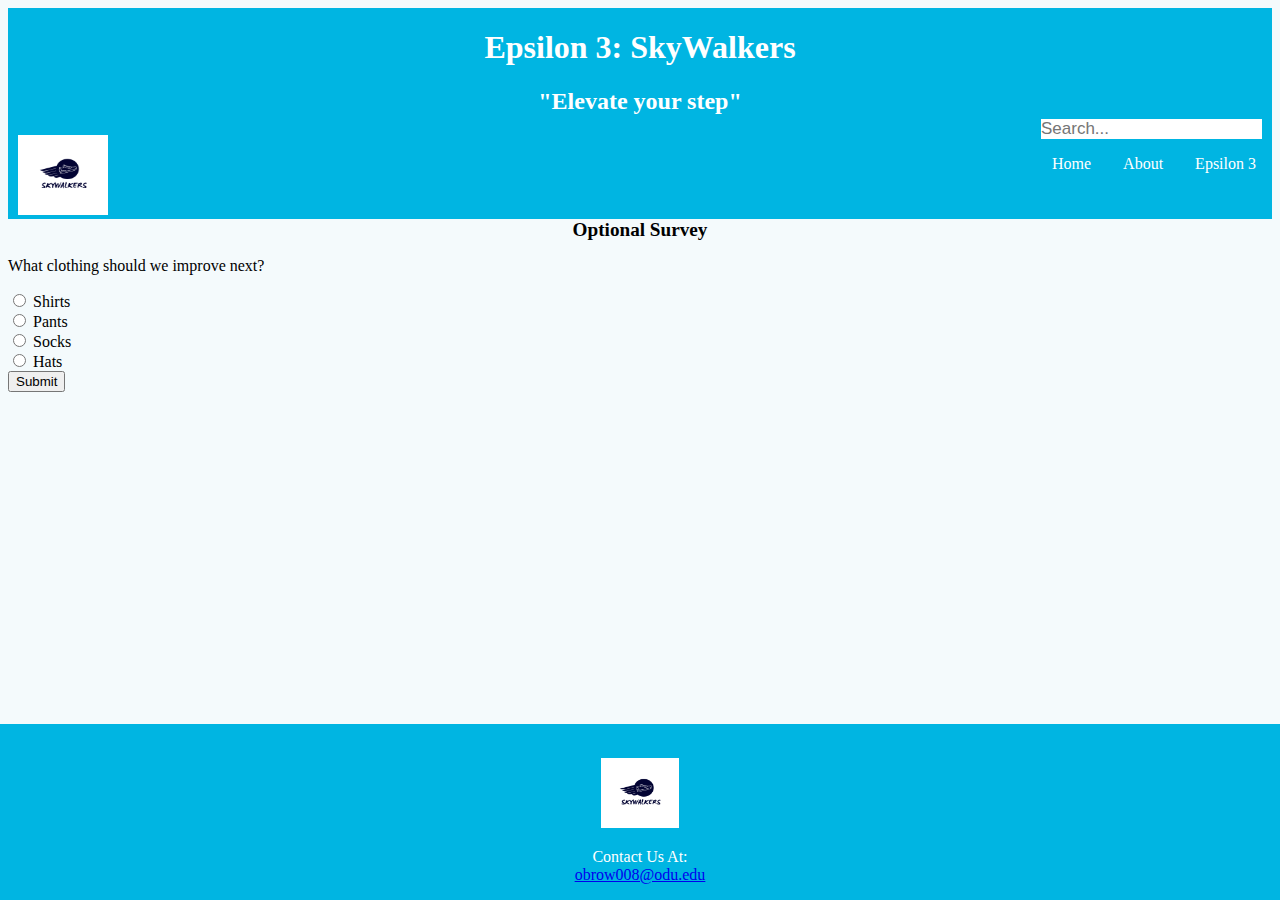
<file: options.html>
<!DOCTYPE html>
<html>

   <head>
    <link rel="stylesheet" href="option.css">
    <title>Epsilon 3</title>
   </head>
   
   
   
   
   <!--dropdown menu (referenced:https://www.w3schools.com/howto/howto_css_dropdown.asp)-->
   <ul>
   <h1 id="home"> Epsilon 3: SkyWalkers</h1> 
   <h2> "Elevate your step"</h2>
     
     <li class="dropdown">
       <a href="javascript:void(0)" class="dropbtn">Epsilon 3</a>
       <div class="dropdown-content">
         <a href="second.html">Features</a>
         <a href="#Options">Options</a>
         <a href="second.html">Prices</a>
         </div>
       </li>
        <li><a href="index.html">About</a></li>
        <li><a href="index.html">Home</a></li>
    
       <div class="logo">
         <img src="SkyWalkers.png" alt="logo" width="90" height="80">
       </div>
       <div class="search">
       <input type="text" placeholder="Search...">
   
       </div>
       </ul>





       <!------------Survey From (Referenced:https://www.w3schools.com/html/tryit.asp?filename=tryhtml_form_radio)-->
    <section id="Options">
    <header> Optional Survey </header>
     <p> What clothing should we improve next?</p>
     <form>
      <input type="radio" id="Shirts" name="Future Innovations" value="Shirts">
      <label for="Shirts">Shirts</label><br>
      <input type="radio" id="Pants" name="Future Innovations" value="Pants">
      <label for="Shirts">Pants</label><br>
      <input type="radio" id="Socks" name="Future Innovations" value="Socks">
      <label for="Shirts">Socks</label><br>
      <input type="radio" id="Hats" name="Future Innovations" value="Hats">
      <label for="Shirts">Hats</label><br>
      <button type="submit" class="btn btn-primary">Submit</button>


     </form>
     



     </section>
      
      
      
      
      
      
       <footer>
        <p><br><img src= "SkyWalkers.png" width="78" height="70"></p>
        <p>Contact Us At:<br>
        <a href = "mailto:obrow008@odu.edu"> obrow008@odu.edu </a></p>
        
        </footer>











</html>
</file>
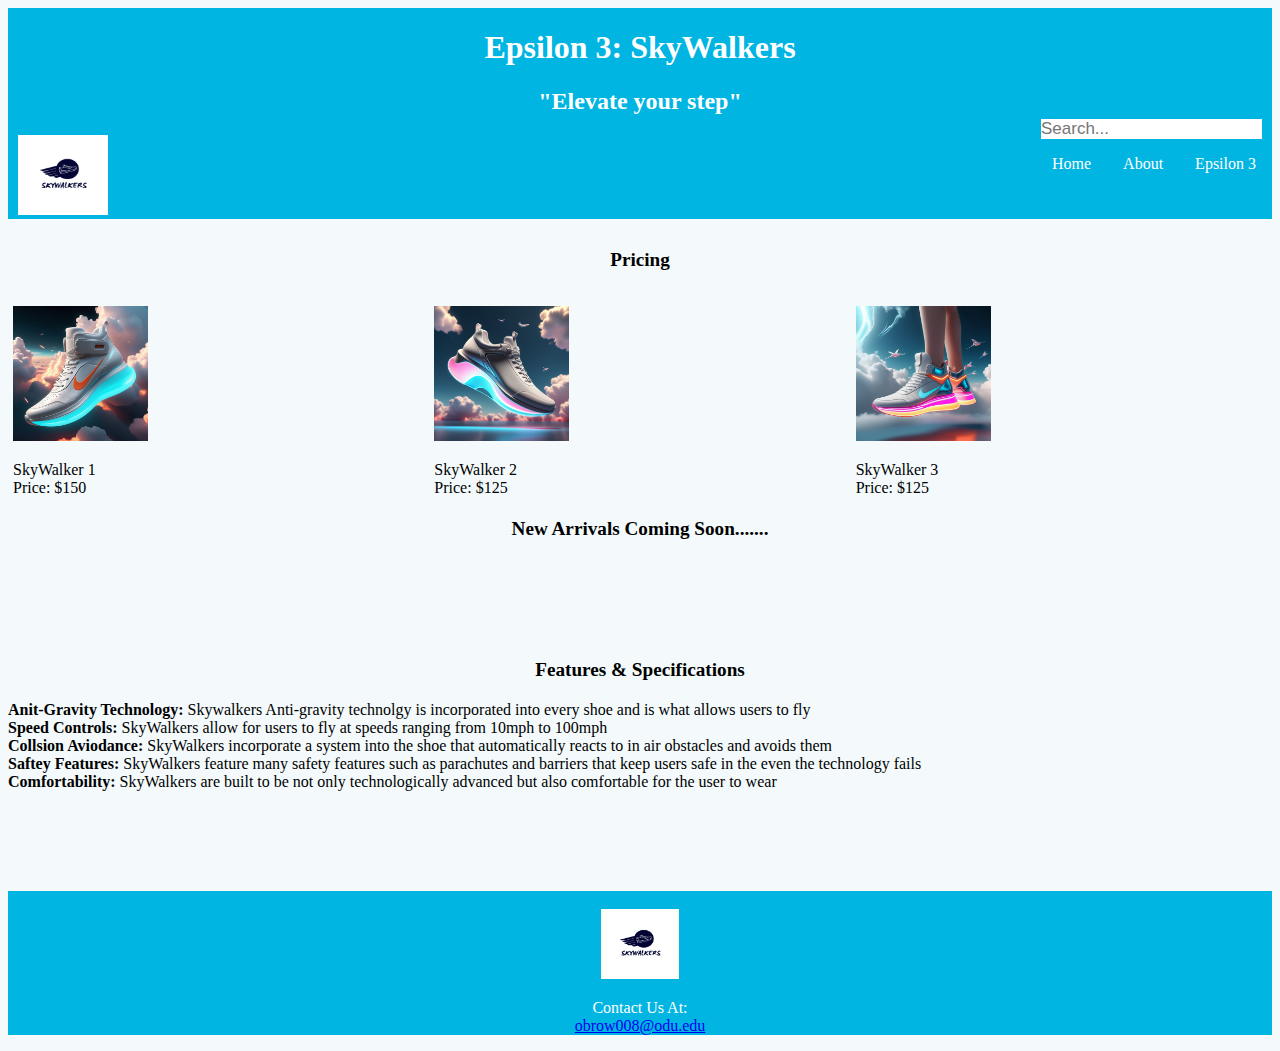
<file: second.html>
<!DOCTYPE html>
<html>
    <head>
        <link rel="stylesheet" href="second.css">
        <title>Epsilon 3</title>
       </head>
       
       
       
       
       <!--dropdown menu (referenced:https://www.w3schools.com/howto/howto_css_dropdown.asp)-->
       <ul>
       <h1 id="home"> Epsilon 3: SkyWalkers</h1> 
       <h2> "Elevate your step"</h2>
         
         <li class="dropdown">
           <a href="javascript:void(0)" class="dropbtn">Epsilon 3</a>
           <div class="dropdown-content">
             <a href="#Features">Features</a>
             <a href="options.html">Options</a>
             <a href="second.html">Prices</a>
             </div>
           </li>
            <li><a href="index.html">About</a></li>
            <li><a href="index.html">Home</a></li>
        
           <div class="logo">
             <img src="SkyWalkers.png" alt="logo" width="90" height="80">
           </div>
           <div class="search">
            <input type="text" placeholder="Search...">
        
            </div>
        </ul>
       

<!-----------Image Alignment (Referenced:https://www.w3schools.com/howto/tryit.asp?filename=tryhow_css_images_side_by_side)-->
<section id="pricingSection">
<body>
<header id="Pricing"> Pricing </header>
<div class="row">
  <div class="column">
    <img src="SkyWalker1.jpg" width="135" height="135">
    <p>SkyWalker 1 <br>
     Price: $150</p>
  </div>
 <div class="column">
  <img src="SkyWalker2.jpg" width="135" height="135">
  <p> SkyWalker 2 <br>
    Price: $125 </p>
  </div>
  <div class="column">
    <img src="SkyWalker3.jpg" width="135" height="135">
    <p>SkyWalker 3 <br>
    Price: $125</p>
  </div>
  <p id="promotion"> New Arrivals Coming Soon.......</p>
</div>
</body>
</section>

<section id="FeaturesSection"> 
<header id="Features"> Features & Specifications </header>

<p id="p2"> <strong>Anit-Gravity Technology:</strong> Skywalkers Anti-gravity technolgy is incorporated into every shoe and is what allows users to fly <br>
    <strong>Speed Controls:</strong> SkyWalkers allow for users to fly at speeds ranging from 10mph to 100mph<br>
    <strong>Collsion Aviodance:</strong> SkyWalkers incorporate a system into the shoe that automatically reacts to in air obstacles and avoids them <br>
    <Strong>Saftey Features:</Strong> SkyWalkers feature many safety features such as parachutes and barriers that keep users safe in the even the technology fails<br>
    <Strong>Comfortability:</Strong> SkyWalkers are built to be not only technologically advanced but also comfortable for the user to wear</p>




</section>
  
  
  
  
  
  
  
  <footer>
    <p><br><img src= "SkyWalkers.png" width="78" height="70"></p>
  <p>Contact Us At:<br>
  <a href = "mailto:obrow008@odu.edu"> obrow008@odu.edu </a></p>
  
  </footer>
  





</html>
</file>
<file: option.css>
h1,h2{
  text-align: center;
  font-weight: bolder;
  font-family: serif;
  color: white;
 
}

header{
  text-align: center;
  font-weight: bolder;
  font-family:serif;
  font-size: larger;
}

Body
{
  background-color: #F4FAFC;
}

p{
  font-size:medium
}


/*-----------dropdown menu css--------------------*/
ul {
  list-style-type: none;
  margin: 0;
  padding: 0;
  overflow: hidden;
  background-color: #00B5E2;
}

li {
  float:right;
}

.logo img{
  margin-left: 10px;
  
}



li a, .dropbtn {
  display: inline-block;
  color: white;
  text-align: center;
  padding: 20px 16px;
  text-decoration: none;
}

li a:hover, .dropdown:hover .dropbtn {
  background-color: blue;
}

li.dropdown {
  display: inline-block;
}

.dropdown-content {
  display: none;
  position: absolute;
  background-color: blue;
  min-width: 160px;
  box-shadow: 0px 8px 16px 0px rgba(0,0,0,0.2);
  z-index: 1;
}

.dropdown-content a {
  color: white;
  padding: 12px 16px;
  text-decoration: none;
  display: block;
  text-align: left;
}

.dropdown-content a:hover {background-color: #f1f1f1;}

.dropdown:hover .dropdown-content {
  display: block;
}

/*----------Search bar---------------*/
ul input[type=text]{
  float: right;
  border:none;
  padding: 0px;
  margin-top: -100px;
  margin-right: 10px;
  

  font-size: 17px;
}












footer{
    background-color:#00B5E2;
    color: white;
    position:fixed;
    left:0;
    bottom:0;
    width:100%;
    text-align:center;
    margin-top:100px;
     
  }
</file>
<file: second.css>
/*-----------------Header alignemnet----------------*/
h1,h2{
    text-align: center;
    font-weight: bolder;
    font-family: serif;
    color: white;
   
  }
  #Pricing{
    text-align: center;
    font-size: larger;
    margin: 30px;
    font-weight: bolder;
  }

  #Features{
    text-align: center;
    font-size: larger;
    margin: 100px;
    font-weight:bolder;
   }
  
  #p2
  {
    position:relative;
    margin-top: -80px;
  }

  
  Body
  {
    background-color: #F4FAFC;
  }
  
  
  /*-----------dropdown menu css--------------------*/
  ul {
    list-style-type: none;
    margin: 0;
    padding: 0;
    overflow: hidden;
    background-color: #00B5E2;
  }
  
  li {
    float:right;
  }
  
  .logo img{
    margin-left: 10px;
    
  }
  
  
  
  li a, .dropbtn {
    display: inline-block;
    color: white;
    text-align: center;
    padding: 20px 16px;
    text-decoration: none;
  }
  
  li a:hover, .dropdown:hover .dropbtn {
    background-color: blue;
  }
  
  li.dropdown {
    display: inline-block;
  }
  
  .dropdown-content {
    display: none;
    position: absolute;
    background-color: blue;
    min-width: 160px;
    box-shadow: 0px 8px 16px 0px rgba(0,0,0,0.2);
    z-index: 1;
  }
  
  .dropdown-content a {
    color: white;
    padding: 12px 16px;
    text-decoration: none;
    display: block;
    text-align: left;
  }
  
  .dropdown-content a:hover {background-color: #f1f1f1;}
  
  .dropdown:hover .dropdown-content {
    display: block;
  }

/*----------Search bar---------------*/
ul input[type=text]{
  float: right;
  border:none;
  padding: 0px;
  margin-top: -100px;
  margin-right: 10px;
  font-size: 17px;
}





#promotion{
  text-align: center;
  font-size: larger;
  font-weight: bold;
}


/*------Image Alignment (Referenced:https://www.w3schools.com/howto/tryit.asp?filename=tryhow_css_images_side_by_side)---*/
* {
  box-sizing: border-box;
}

.column {
  float:left;
  width: 33.333%;
  padding: 5px;
}

.row::after {
  content: "";
  clear: both;
  display: table;
}






  footer{
    background-color:#00B5E2;
    color: white;
    position:static;
    left:0;
    bottom:0;
    width:100%;
    text-align:center;
    margin-top:100px;
     
  }
</file>
